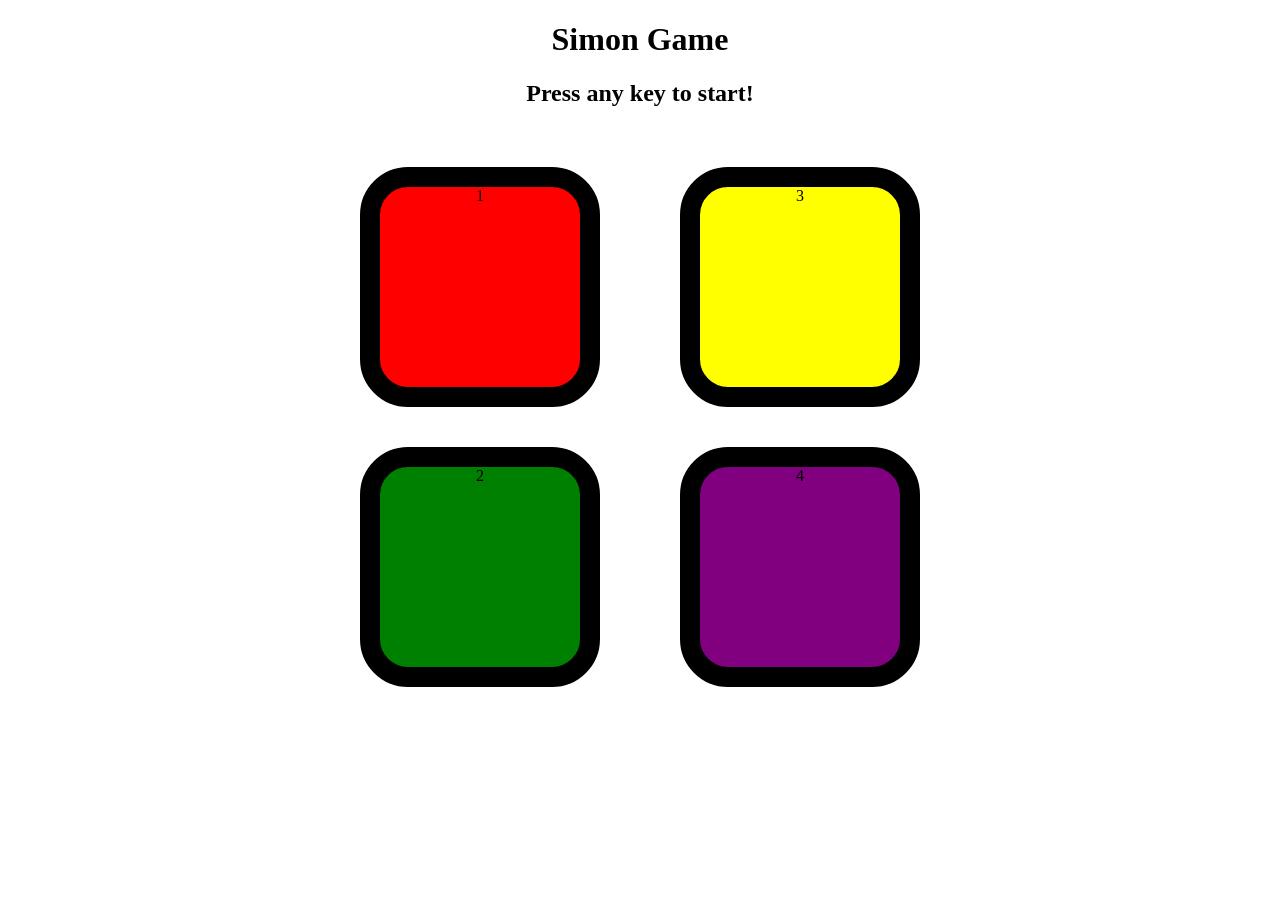
<file: index.html>
<!DOCTYPE html>
<html lang="en">
<head>
    <meta charset="UTF-8">
    <meta name="viewport" content="width=device-width, initial-scale=1.0">
    <title>Document</title>
    <link rel="stylesheet" href="simon.css">
</head>
<body>
    <h1>Simon Game</h1>
    <h2>Press any key to start!</h2>
    

    <div class="btn-container">
        <div class="line1">
            <div class="btn red" type="button" id="red">1</div>
            <div class="btn green" type="button" id="green">2</div>
        </div>
        <div class="line2">
            <div class="btn yellow" type="button" id="yellow">3</div>
            <div class="btn purple" type="button" id="purple">4</div>
        </div>
        
    </div>
    <script src="simon.js"></script>
</body>
</html>
</file>
<file: simon.css>
body{
    text-align: center;
}
.btn{
    height: 200px;
    width: 200px;
    border-radius: 20%;
    border: 20px solid black;
    margin: 2.5rem;
}
.btn-container{
    display: flex;
    justify-content: center;
}
.red{
    background-color: red;
}
.yellow{
    background-color: yellow;
}
.green{
    background-color: green;
}
.purple{
    background-color: purple;
}
.flash{
    background-color: white;
}
</file>
